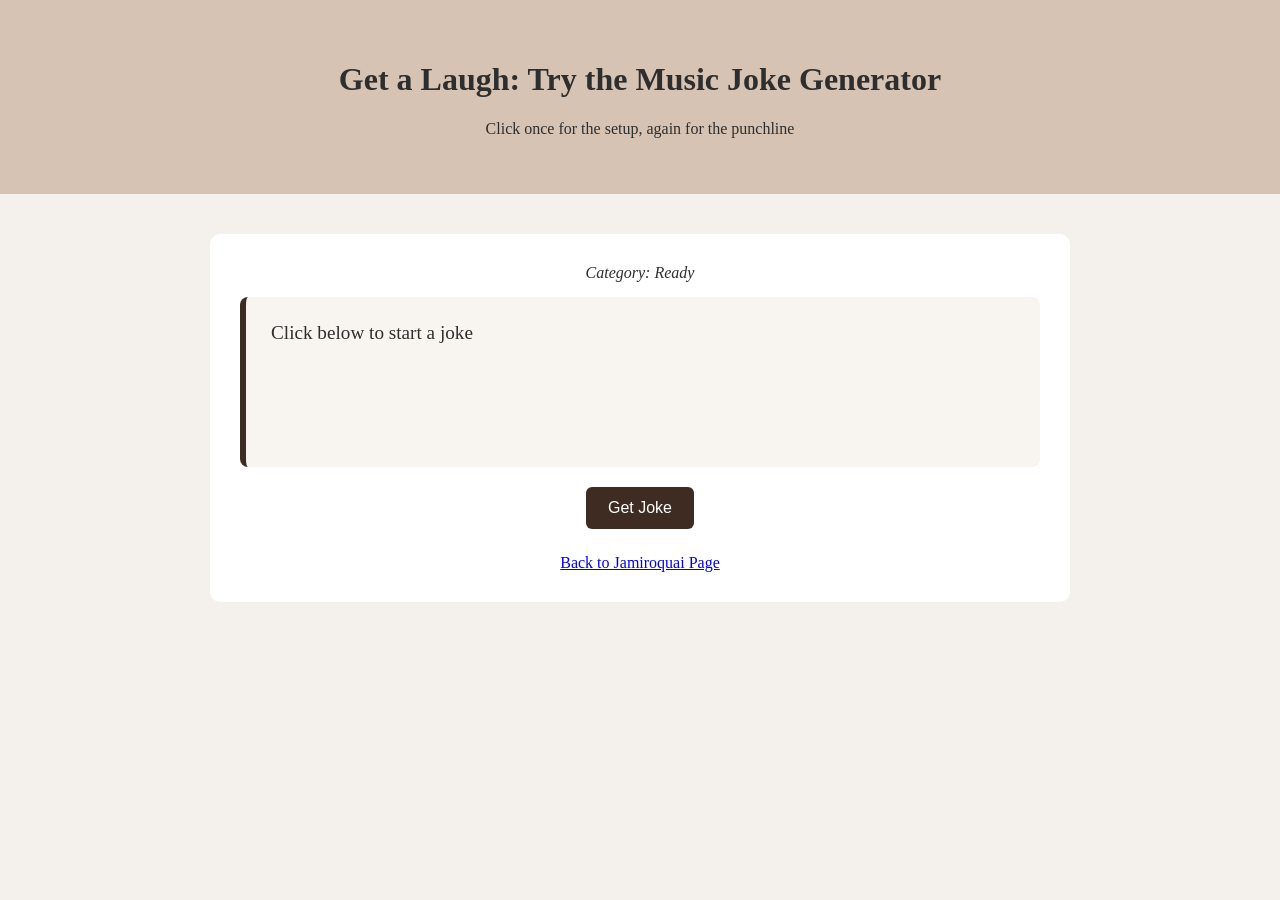
<file: jokes.html>
<!DOCTYPE html>
<html lang="en">
<head>
    <meta charset="UTF-8">
    <meta name="viewport" content="width=device-width, initial-scale=1.0">
    <title>Music Joke Generator</title>

    <style>
        body {
            margin: 0;
            font-family: Georgia, "Times New Roman", serif;
            background-color: #f4f1ec;
            color: #2e2e2e;
        }

        .header {
            background-color: #d6c3b3;
            text-align: center;
            padding: 40px 20px;
        }

        .container {
            max-width: 800px;
            margin: 40px auto;
            background-color: white;
            padding: 30px;
            border-radius: 10px;
        }

        .joke-box {
            background-color: #f8f4ef;
            border-left: 6px solid #3e2c23;
            padding: 25px;
            border-radius: 8px;
            min-height: 120px;
            margin-bottom: 20px;
            font-size: 1.2rem;
        }

        button {
            background-color: #3e2c23;
            color: white;
            border: none;
            padding: 12px 22px;
            font-size: 1rem;
            border-radius: 6px;
            cursor: pointer;
        }

        button:hover {
            background-color: #5a4033;
        }

        .button-row {
            text-align: center;
        }

        .category {
            text-align: center;
            margin-bottom: 15px;
            font-style: italic;
        }

        .back-link {
            text-align: center;
            margin-top: 25px;
        }
    </style>
</head>

<body>

    <div class="header">
        <h1>Get a Laugh: Try the Music Joke Generator</h1>
        <p>Click once for the setup, again for the punchline</p>
    </div>

    <div class="container">

        <div class="category" id="category">Category: Ready</div>

        <div class="joke-box" id="jokeBox">
            Click below to start a joke
        </div>

        <div class="button-row">
            <button onclick="handleJoke()">Get Joke</button>
        </div>

        <div class="back-link">
            <a href="scratch.html">Back to Jamiroquai Page</a>
        </div>

    </div>

    <script>
        const jokes = [
            {
                category: "Classical",
                setup: "Why was Beethoven such a good composer?",
                punchline: "Because he was very decomposer."
            },
            {
                category: "Classical",
                setup: "Why did Mozart get rid of his chickens?",
                punchline: "Because they kept saying, 'Bach, Bach, Bach.'"
            },
            {
                category: "Jazz",
                setup: "Why did the jazz musician get locked out?",
                punchline: "Because he lost his keys."
            },
            {
                category: "Disco",
                setup: "Why did the disco ball go to school?",
                punchline: "It wanted to be a little brighter."
            },
            {
                category: "Funk",
                setup: "Why did the bass player always get invited back?",
                punchline: "Because they knew how to support the groove."
            },
            {
                category: "Music History",
                setup: "Why do music historians love old records?",
                punchline: "Because they enjoy a good spin on the past."
            },
            {
                category: "Jamiroquai Energy",
                setup: "Why did the Jamiroquai fan walk carefully across the room?",
                punchline: "They were avoiding another Virtual Insanity moment."
            }
        ];

        let currentJoke = null;
        let showingSetup = false;

        function handleJoke() {
            if (!showingSetup) {
                // pick new joke and show setup
                const randomIndex = Math.floor(Math.random() * jokes.length);
                currentJoke = jokes[randomIndex];

                document.getElementById("jokeBox").textContent = currentJoke.setup;
                document.getElementById("category").textContent = "Category: " + currentJoke.category;

                showingSetup = true;
            } else {
                // show punchline
                document.getElementById("jokeBox").textContent = currentJoke.punchline;
                showingSetup = false;
            }
        }
    </script>

</body>
</html>
</file>
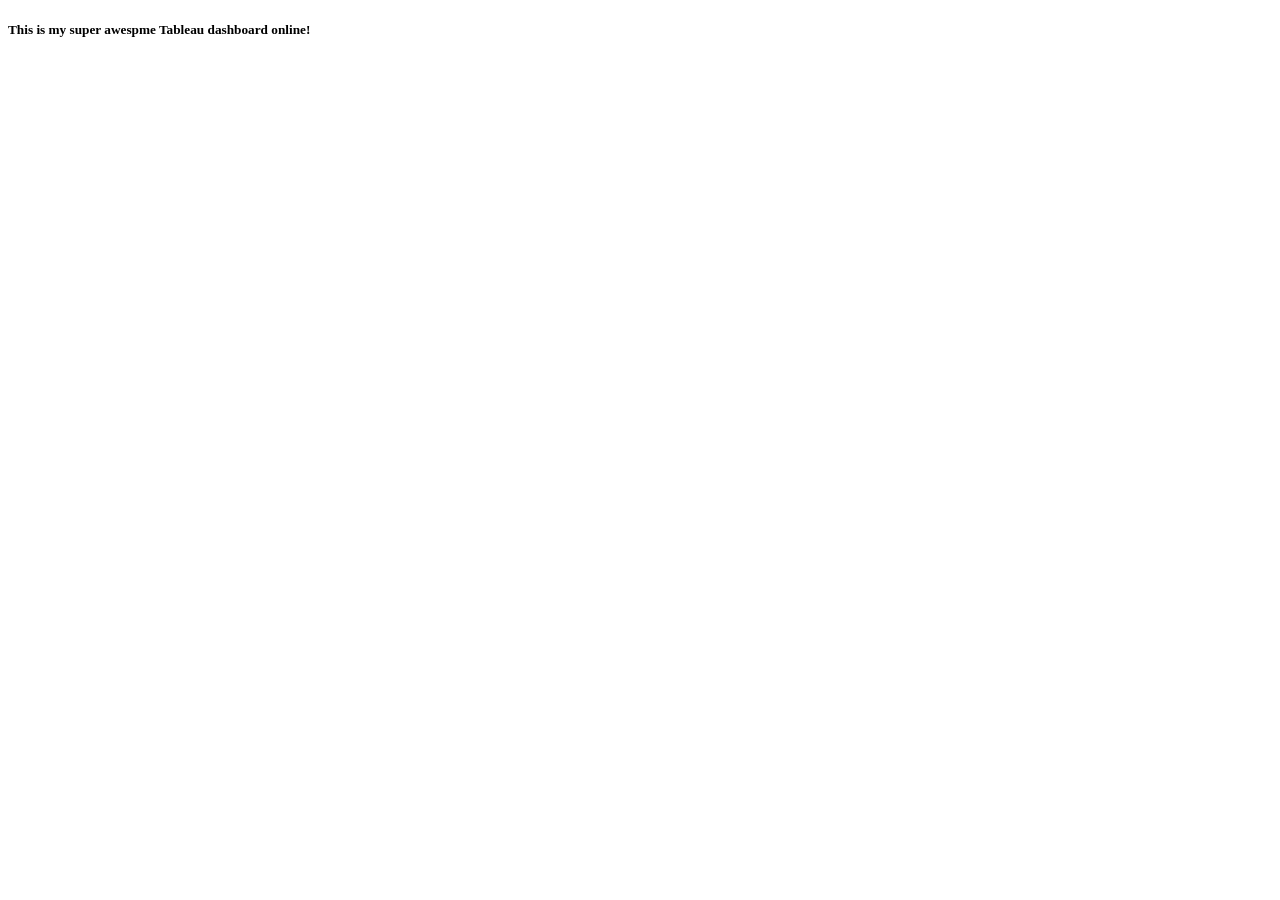
<file: tab.html>
<!DOCTYPE html>

<html>

   <head>
        <title>Tableau Dashboard</title>
   </head> 
   <body>
    <h5> This is my super awespme Tableau dashboard online!</h5>
    <div class='tableauPlaceholder' id='viz1776113415067' style='position: relative'>
        <noscript>
            <a href='#'>
                <img alt='Verticle Bar Chart: Average Compensation for Job Domains ' src='https:&#47;&#47;public.tableau.com&#47;static&#47;images&#47;Cl&#47;CleoJensenIS201TableauProject19_7&#47;1AverageCompensationforJobs&#47;1_rss.png' style='border: none' />
            </a></noscript>
            <object class='tableauViz'  style='display:none;'>
                <param name='host_url' value='https%3A%2F%2Fpublic.tableau.com%2F' /> 
                <param name='embed_code_version' value='3' /> 
                <param name='site_root' value='' />
                <param name='name' value='CleoJensenIS201TableauProject19_7&#47;1AverageCompensationforJobs' />
                <param name='tabs' value='no' />
                <param name='toolbar' value='yes' />
                <param name='static_image' value='https:&#47;&#47;public.tableau.com&#47;static&#47;images&#47;Cl&#47;CleoJensenIS201TableauProject19_7&#47;1AverageCompensationforJobs&#47;1.png' /> 
                <param name='animate_transition' value='yes' />
                <param name='display_static_image' value='yes' />
                <param name='display_spinner' value='yes' />
                <param name='display_overlay' value='yes' />
                <param name='display_count' value='yes' />
                <param name='language' value='en-US' />
                <param name='filter' value='publish=yes' />
                <param name='filter' value='showOnboarding=true' />
            </object>
        </div>                
        <script type='text/javascript'>                   
        var divElement = document.getElementById('viz1776113415067');                    
        var vizElement = divElement.getElementsByTagName('object')[0];                    
        vizElement.style.width='100%';vizElement.style.height=(divElement.offsetWidth*0.75)+'px';                    
        var scriptElement = document.createElement('script');                    
        scriptElement.src = 'https://public.tableau.com/javascripts/api/viz_v1.js';                    
        vizElement.parentNode.insertBefore(scriptElement, vizElement);                
        </script>
   </body>
</html>
</file>
